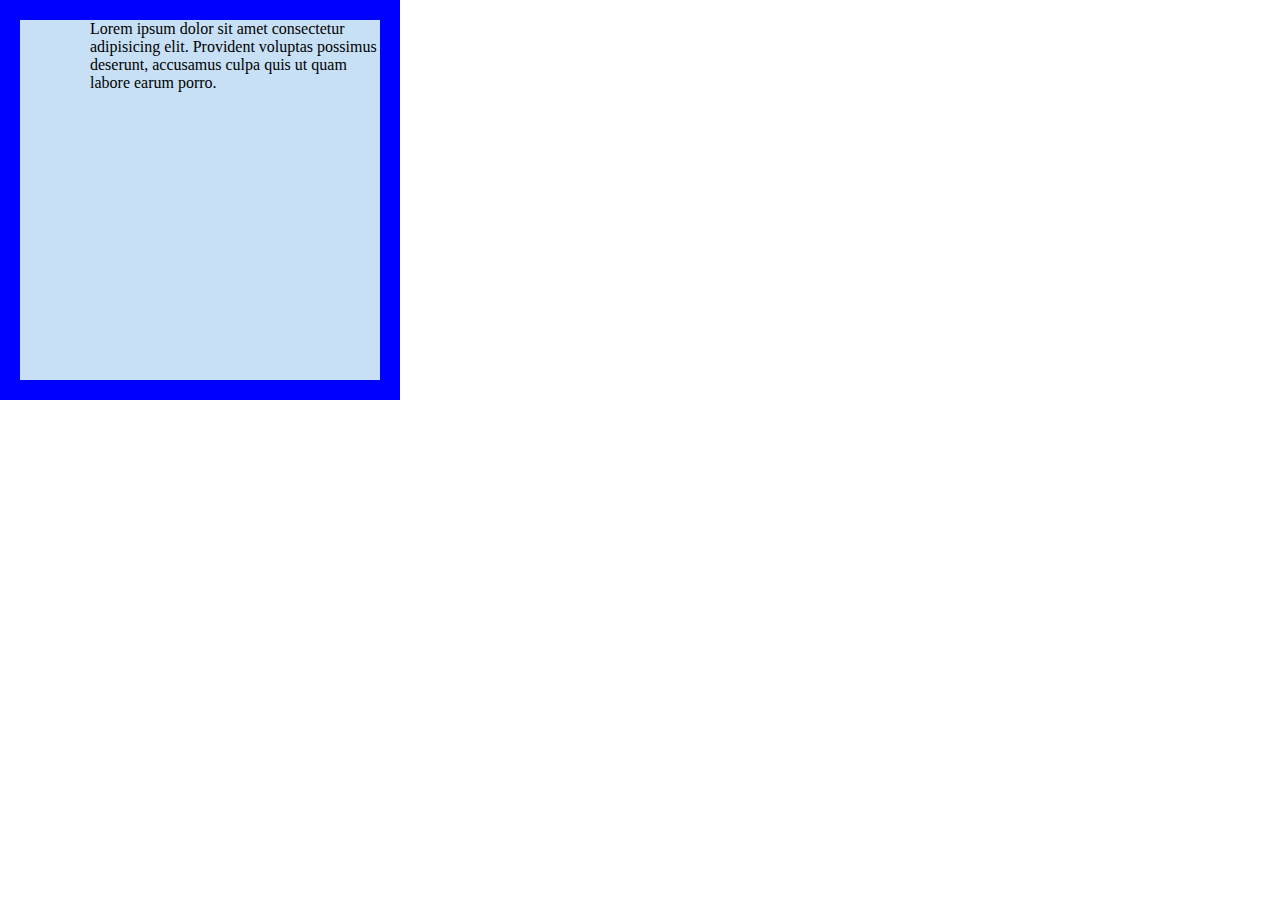
<file: firstTask/index.html>
<!DOCTYPE html>
<html>
  <head>
    <meta charset="UTF-8">
    <meta name="viewport" content="width=device-width, initial-scale=1.0">
    <link rel="stylesheet" href="style.css">
    <title>Document</title>
  </head>
  <body>
    <main>
      <div class="first_box">
        <p>Lorem ipsum dolor sit amet consectetur adipisicing elit. Provident voluptas possimus deserunt, accusamus culpa quis ut quam labore earum porro.</p>
      </div>
    </main>
  </body>
</html>
</file>
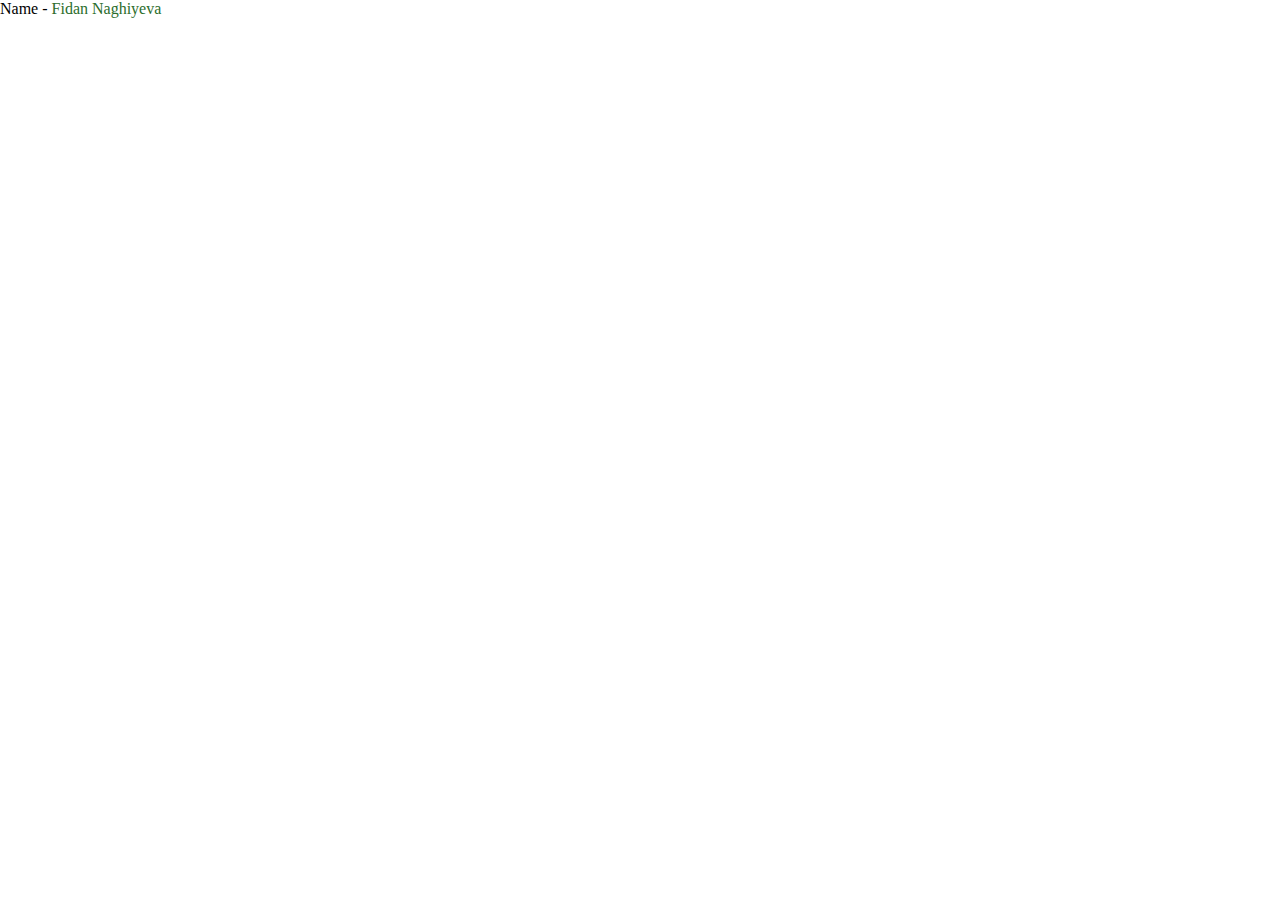
<file: fourthTask/index.html>
<!DOCTYPE html>
<html>
  <head>
    <meta charset="UTF-8">
    <meta name="viewport" content="width=device-width, initial-scale=1.0">
    <link rel="stylesheet" href="style.css">
    <title>Document</title>
  </head>
  <body>
    <main>
      <div class="myDIV">
        <span class="name">Name - </span><span class="hide"> Fidan Naghiyeva </span>
      </div>
    </main>
  </body>
</html>
</file>
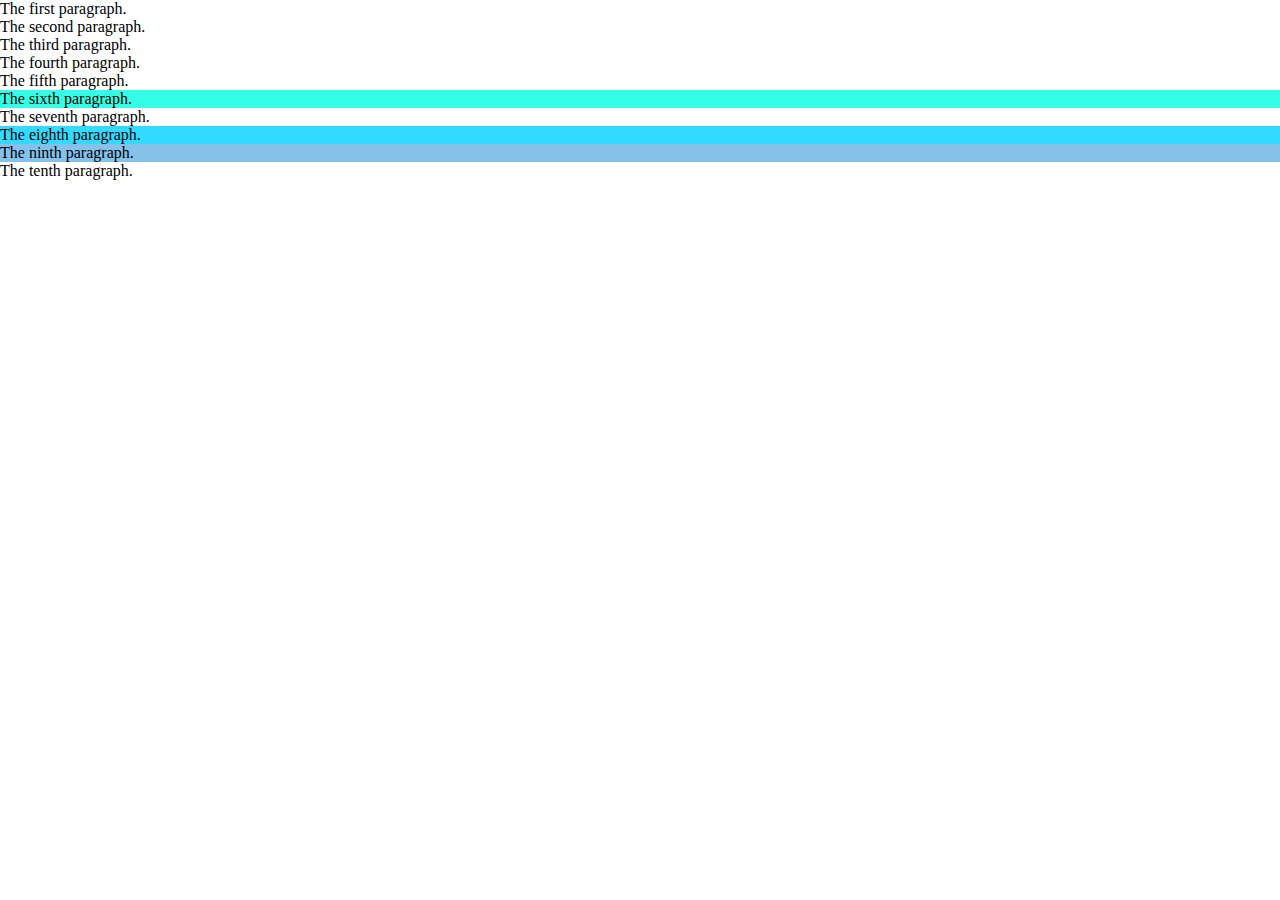
<file: secondTask/index.html>
<!DOCTYPE html>
<html>
  <head>
    <meta charset="UTF-8">
    <meta name="viewport" content="width=device-width, initial-scale=1.0">
    <link rel="stylesheet" href="style.css">
    <title>Document</title>
  </head>
  <body>
    <main>
      <div>
        <p>The first paragraph.</p>
        <p>The second paragraph.</p>
        <p>The third paragraph.</p>
        <p>The fourth paragraph.</p>
        <p>The fifth paragraph.</p>
        <p>The sixth paragraph.</p>
        <p>The seventh paragraph.</p>
        <p>The eighth  paragraph.</p>
        <p>The ninth paragraph.</p>
        <p>The tenth paragraph.</p>
      </div>
    </main>
  </body>
</html>
</file>
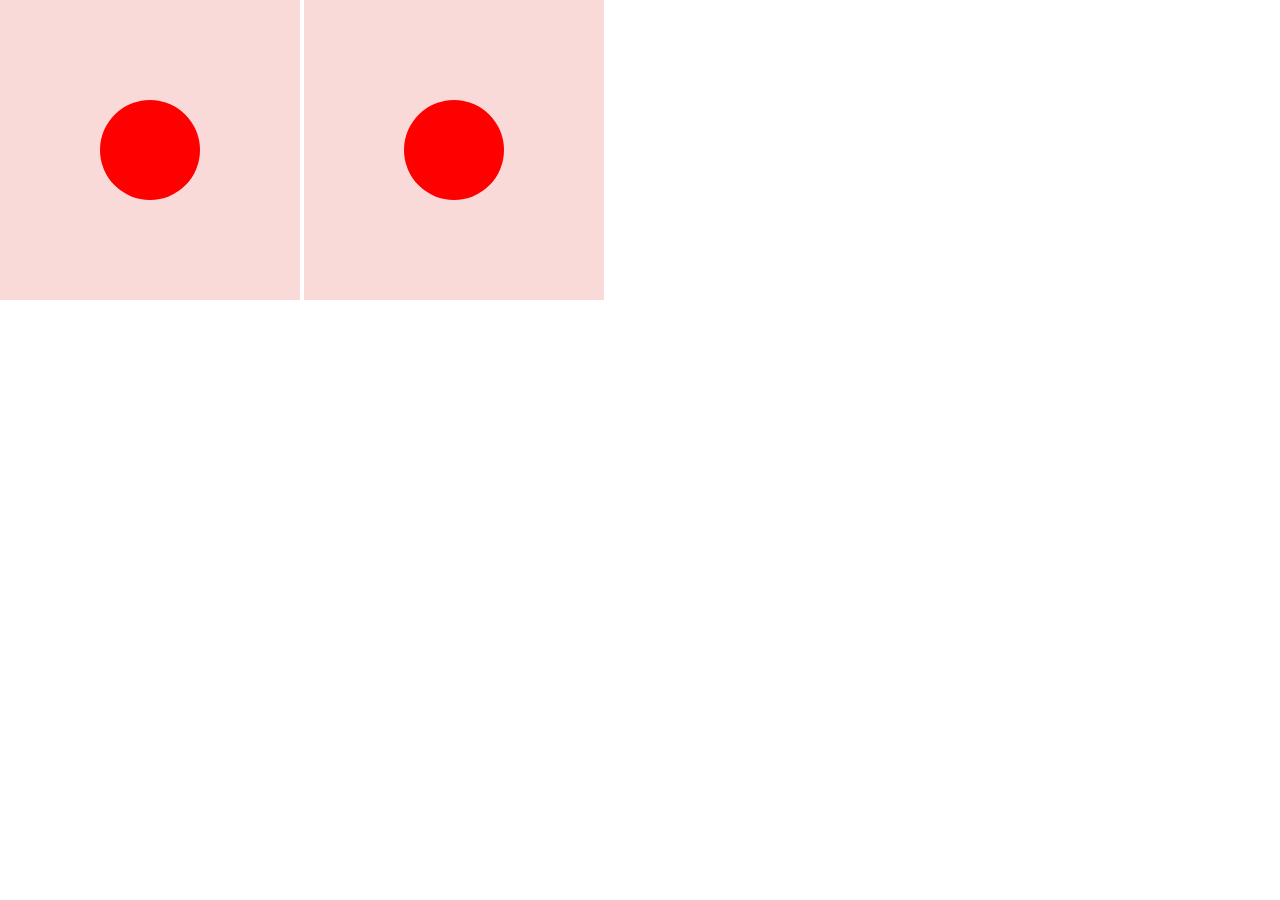
<file: thirdTask/index.html>
<!DOCTYPE html>
<html>
  <head>
    <meta charset="UTF-8">
    <meta name="viewport" content="width=device-width, initial-scale=1.0">
    <link rel="stylesheet" href="style.css">
    <title>Document</title>
  </head>
  <body>
    <main>
      <div>
        <div class="box">
          <div class="circle">
          </div>
        </div>
        <div class="box">
          <div class="circle"></div>
        </div>
      </div>
    </main>
  </body>
</html>
</file>
<file: firstTask/style.css>
*{
  margin: 0;
  padding: 0;
}

.first_box{
  width: 400px;
  height: 400px;
  border: 20px solid;
  border-color: blue;
  background-color: rgb(200, 224, 245);
  box-sizing: border-box;
}

p{
  padding-left: 70px;
}
</file>
<file: fourthTask/style.css>
*{
  margin: 0;
  padding: 0;
}

.hide {
  display: none;
}

.name:hover + .hide {
  display: inline;
  color: rgb(43, 109, 43);
}
</file>
<file: secondTask/style.css>
*{
  margin: 0;
  padding: 0;
}

p:nth-of-type(6) {
  background: #33FFE6;
}

p:nth-of-type(8) {
  background: #33DAFF;
}

p:nth-of-type(9) {
  background: #85C1E9 ;
}
</file>
<file: thirdTask/style.css>
*{
  margin: 0;
  padding: 0;
}

.box{
  width: 300px;
  height: 300px;
  background-color: rgba(247, 195, 195, 0.637);
  display: inline-block;
}

.circle{
  width: 100px;
  height: 100px;
  border-radius: 100px;
  background-color: red;
  justify-content: center;
  margin: 100px;
}
</file>
